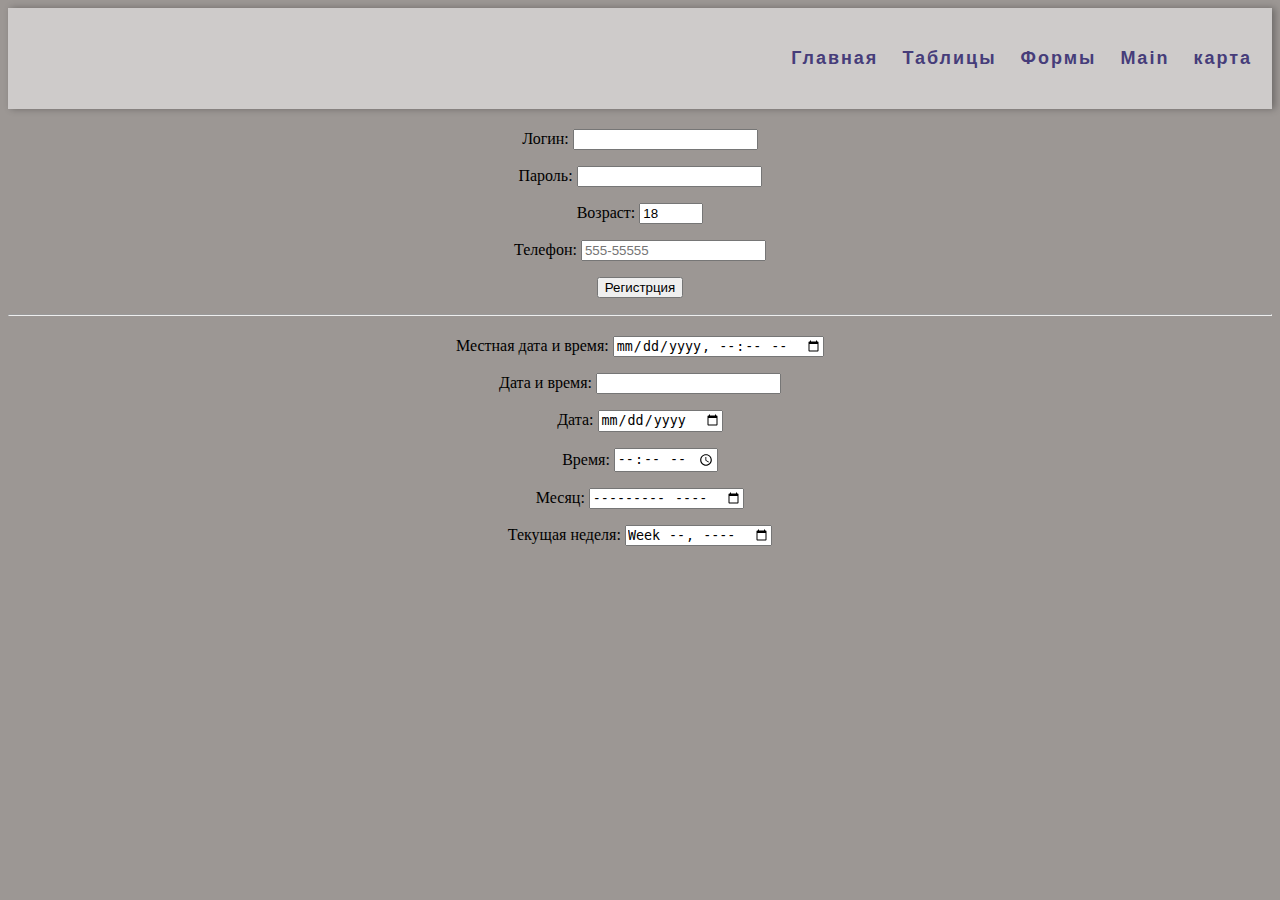
<file: form.html>
<!DOCTYPE html>
<html lang="en">

<head>
	<meta charset="UTF-8">
	<meta http-equiv="X-UA-Compatible" content="IE=edge">
	<meta name="viewport" content="width=device-width, initial-scale=1.0">
	<meta name="description" content="Описания страницы">
	<meta name="keywords" content="ключевые слова">
	<meta name="robots" content="noindex, nofollow">
	<link rel="stylesheet" href="style.css">
	<title>Document</title>
</head>

<body>
	<header>
		<nav class="top-menu">
			<ul class="menu">
				<li><a href="index.html">Главная</a></li>
				<li><a href="table.html">Таблицы</a></li>
				<li><a href="form.html">Формы</a></li>
				<li><a href="#">Main</a></li>
				<li><a href="teg_map.html">карта</a></li>
			</ul>
		</nav>
	</header>
<!-- Форма как пример -->
<center>
	<form novalidate>
		<p>
			<label for="login">Логин:</label>
			<input type="text" name="login" id="login" required />
		</p>
		<p>
			<label for="password">Пароль:</label>
			<input type="password" name="password" id="password" required />
		</p>
		<p>
			<label for="age">Возраст:</label>
			<input type="number" name="age" id="age" value="18" min="1" max="100" />
		</p>
		<p>
			<label for="phone">Телефон:</label>
			<input type="tel" name="phone" id="phone" placeholder="555-55555" pattern="\d{3}-\d{5}" />
		</p>
		<p>
			<input type="submit" value="Регистрция" />
		</p>
	</form>
</center>
<hr>
<center>
	<form>
		<p>
			<label for="ld">Местная дата и время:</label>
			<input type="datetime-local" id="ld" name="localdate" />
		</p>
		<p>
			<label for="dt">Дата и время:</label>
			<input type="datetime" id="dt" name="datetime" />
		</p>
		<p>
			<label for="date">Дата:</label>
			<input type="date" id="d" name="date" />
		</p>
		<p>
			<label for="t">Время:</label>
			<input type="time" id="t" name="time" />
		</p>
		<p>
			<label for="m">Месяц:</label>
			<input type="month" id="m" name="month" />
		</p>
		<p>
			<label for="w">Текущая неделя:</label>
			<input type="week" id="w" name="week" />
		</p>
	</form>
</center>
</body>

</html>
</file>
<file: style.css>
body {
	background-color: rgb(156, 151, 148);
}

/* Ниже пример с испоьзованием rgba цыетом где есть альфа конал. Для задания обЪекту прозрачность*/
/* Также есть стиль который задает тени.box-shadow */

.top-menu {
  background: rgba(255, 255, 255, 0.5);
  box-shadow: 3px 0 7px rgba(0,0,0,.3);
  padding: 20px;
}

.top-menu:after {
  content: "";
  display: table;
  clear: both;
}

.menu {
  list-style: none;
  margin: 0;
  padding: 0;
  float: right;
}

.menu li {
	display: inline-block;
}

.menu a {
  text-decoration: none;
  line-height: 61px;
  padding-left: 20px;
  font-size: 18px;
  letter-spacing: 2px;
  font-family: 'Arial', sans-serif;
  font-weight: bold;
  color: #463d7a;
}



ul li {
	list-style-image: url(img/icon-menu/mark.png);
}

center {
	margin: 20px 0 0 0;
}

.sidebar {
	float: right;
	width: 222px;
	padding: 1px;
}

div {
	margin: 30px 30px 0 0;
	padding: 5px 5px 5px 5px;
	width: 400px;
	border: solid 1px #fff;
}

footer {
	padding: 20px 0 15px 0;
	margin: 0 25px 0 0;
}

table {
	margin-top: 20px;
	margin-bottom: 20px;
}
</file>
